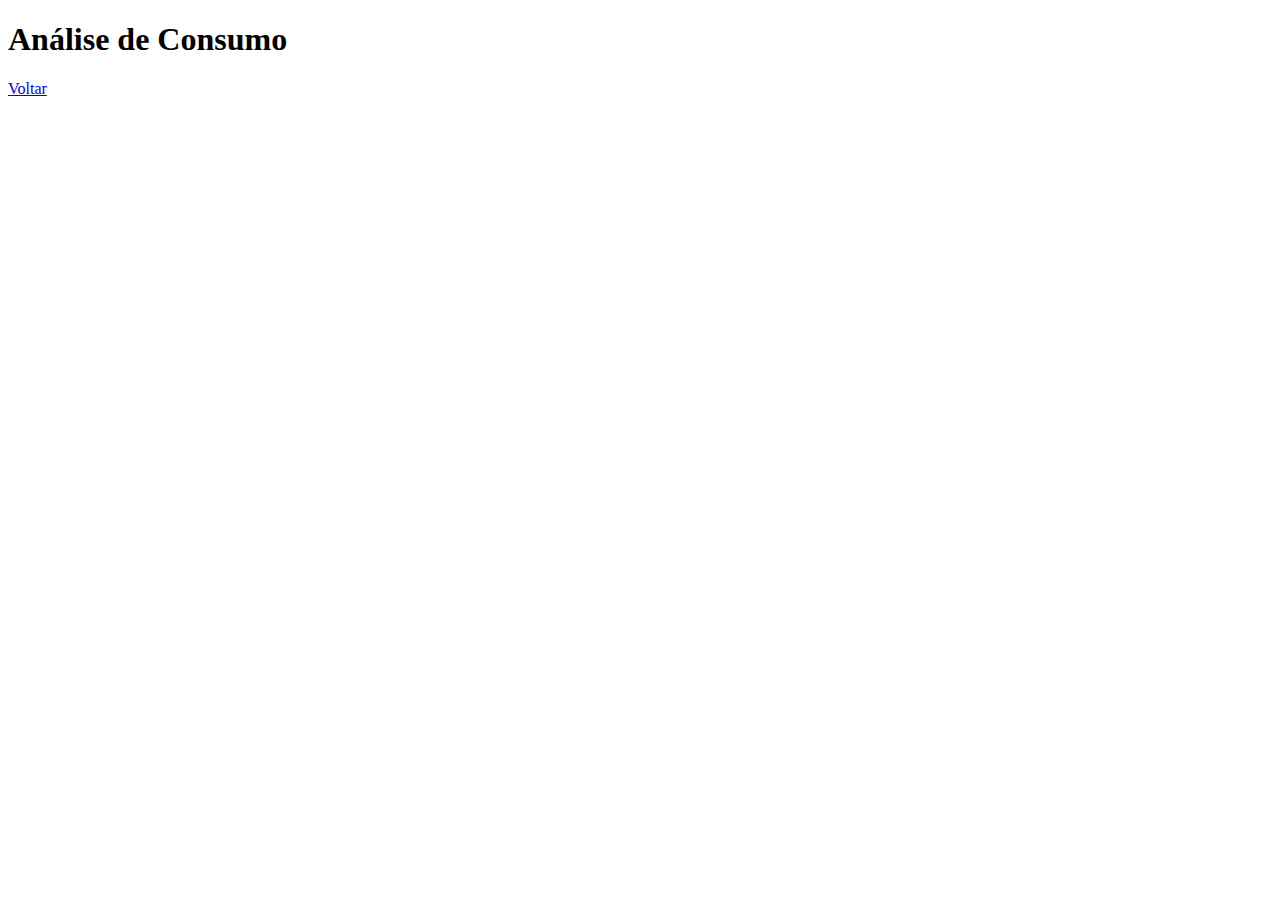
<file: src/main/resources/templates/condominios/consumo.html>
<!DOCTYPE html>
<html xmlns:th="http://www.thymeleaf.org">
<head>
  <title>Análise de Consumo</title>
</head>
<body>
<h1>Análise de Consumo</h1>
<p th:text="${mensagem}"></p>
<a href="/condominios" th:href="@{/condominios}">Voltar</a>
</body>
</html>
</file>
